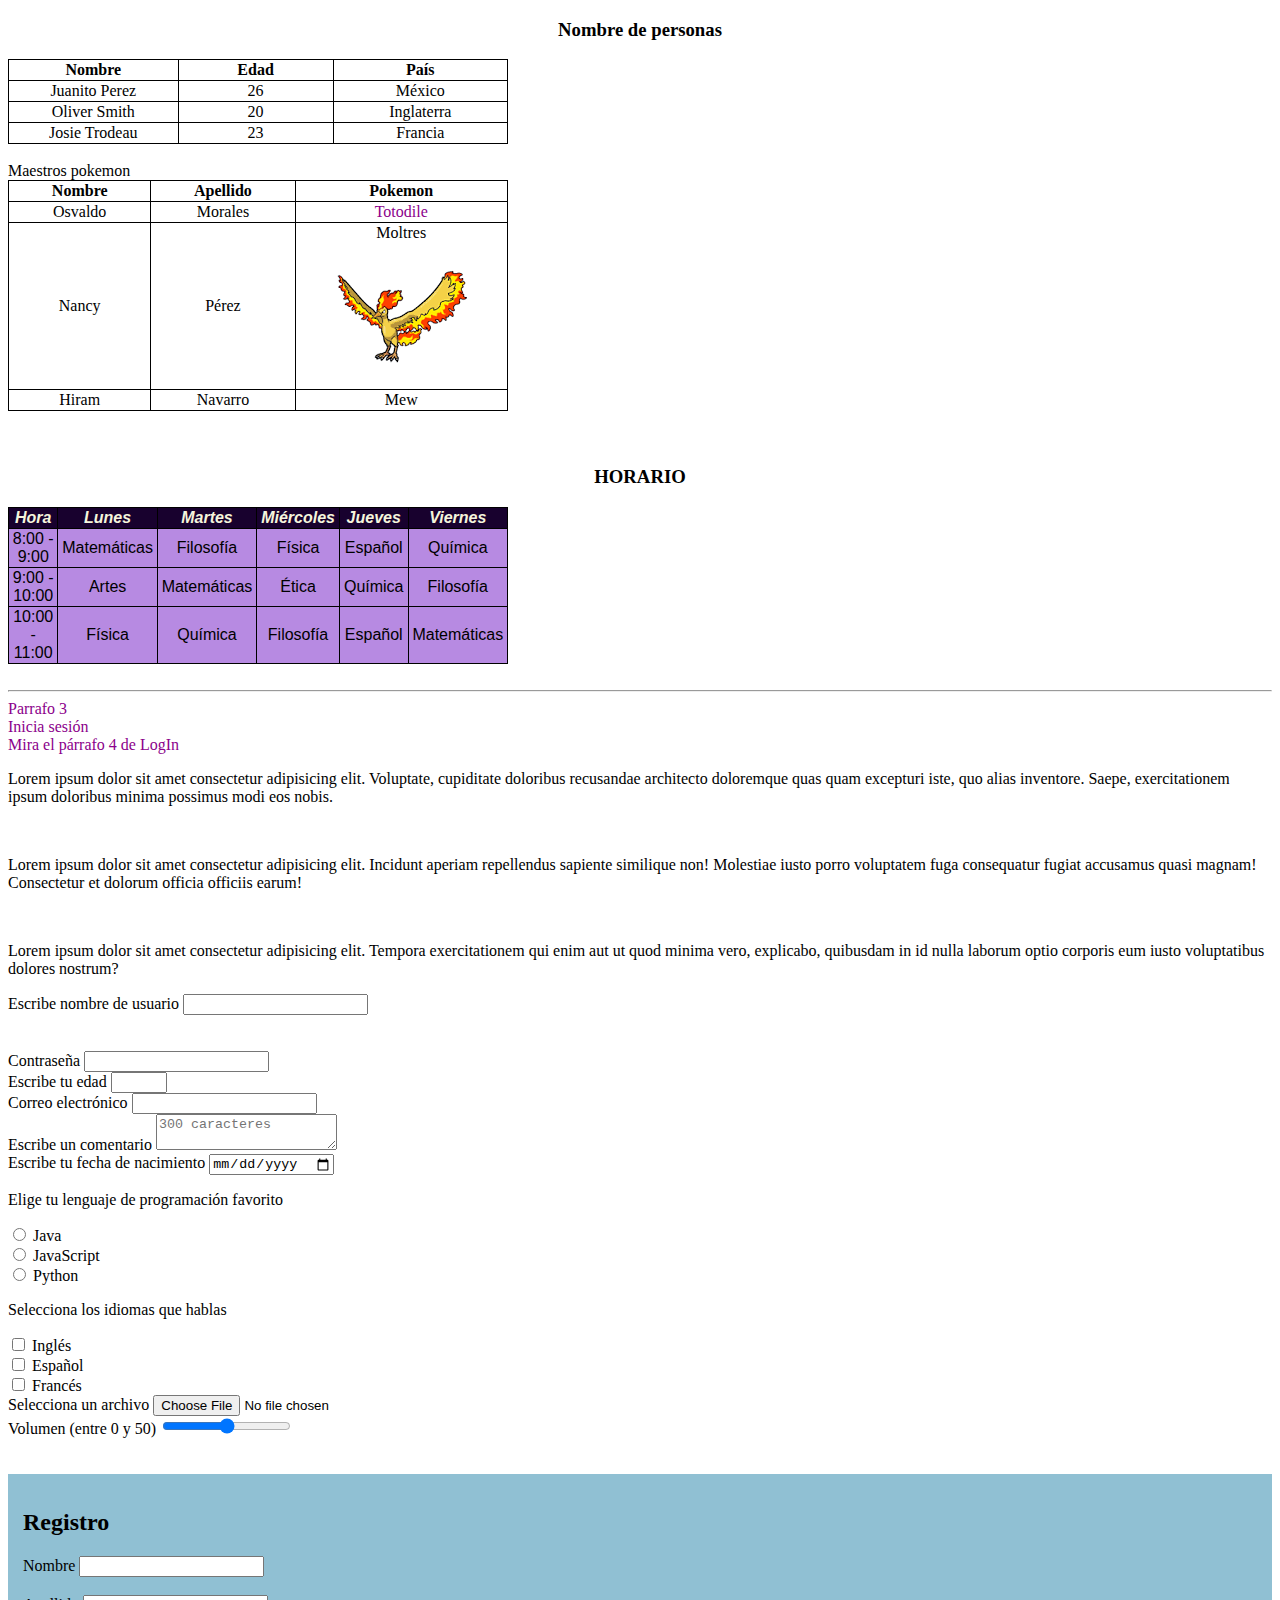
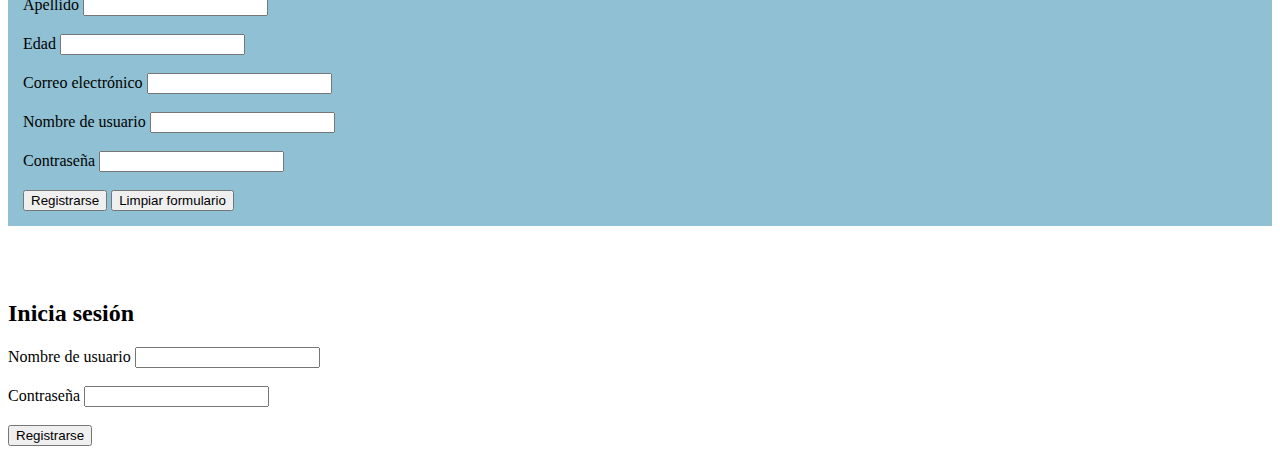
<file: index.html>
<!DOCTYPE html>
<html lang="en">
<head>
    <meta charset="UTF-8">
    <meta http-equiv="X-UA-Compatible" content="IE=edge">
    <meta name="viewport" content="width=device-width, initial-scale=1.0">
    <link rel="stylesheet" href="/styles/styles.css">
    <title>HTML Avanzado</title>
</head>
<body>
   <!--Una tabla es un conjunto de filas y columnas que contienen información 
        necesaria. Nos sirve para organizar y tener una mejor visibilidad de los elementos
        **Celda: es la intersección de una fila y una columna, que contiene información
                en HTML la definimos con la etiqueta <td></td>
        **Fila: se definen mediante la etiqueta <tr></tr>
        **Encabezado: Se definen mediante la etiqueta <th></th>
        **Tabla: para iniciar una se define la etiueta <table></table> y se divide en dos partes
                    -Cabeza de la tabla: <thead></thead>
                    -Cuerpo de la tabla: <tbody></tbody>
    -->
    <h3> Nombre de personas </h3>
    <table>
        <thead> 
            <tr><!--Fila 1 del encabezado-->
                <th>Nombre</th>
                <th>Edad</th>
                <th>País</th>
            </tr>
        </thead>
        <tbody>
            <tr> <!--Fila 2--> 
                <td>Juanito Perez</td>
                <td>26</td>
                <td>México</td>
            </tr>
            <tr> <!--Fila 3--> </tr>
                <td>Oliver Smith</td>
                <td> 20</td>
                <td>Inglaterra</td>
            </tr>
            <tr> <!--Fila 4--> 
                <td>Josie Trodeau</td>
                <td>23</td>
                <td>Francia</td>
            </tr>
        </tbody>
    </table> 
    <br>
    <!--Tablita 2-->
    <caption>Maestros pokemon</caption>
    <table>
        <thead>
            <tr><!--Maestro 1-->
                <th>Nombre</th>
                <th>Apellido</th>
                <th>Pokemon</th>
            </tr>
        </thead>
        <tbody>
            <tr> <!--Mqestro 1-->
                <td>Osvaldo</td>
                <td>Morales</td>
                <td><a href="https://www.pokemon.com/el/pokedex/totodile" target:_blank> Totodile</a></td>
            </tr>
            <tr>
                <td>Nancy</td>
                <td>Pérez</td>
                <td id="moltres"> Moltres <br> <img src="/assets/images/moltres.png" alt="Moltres"> </td>
            </tr>
            <tr>
                <td>Hiram</td>
                <td> Navarro</td>
                <td>Mew</td>
            </tr>
            <tr>

            </tr>
        </tbody>
    </table>
    <!--Horario de clases de lunes a viernes con horarios de 8 a9, 9 a 10 y  10 a 11 con las materias que gustes-->
    <br>
    <br>
    <h3>HORARIO</h3>
    <table >
        <thead class="horario">
            <th>Hora</th>
            <th>Lunes</th>
            <th>Martes</th>
            <th>Miércoles</th>
            <th>Jueves</th>
            <th>Viernes</th>
        </thead>
        <tbody class="horario2">
            <tr>
                <td>8:00 - 9:00</td>
                <td>Matemáticas</td>
                <td>Filosofía</td>
                <td>Física</td>
                <td>Español</td>
                <td>Química</td>
            </tr>
            <tr>
                <td>9:00 - 10:00</td>
                <td>Artes</td>
                <td>Matemáticas</td>
                <td>Ética</td>
                <td>Química</td>
                <td>Filosofía</td>
            </tr>
            <tr>
                <td>10:00 - 11:00</td>
                <td>Física</td>
                <td>Química</td>
                <td>Filosofía</td>
                <td>Español</td>
                <td>Matemáticas</td>
            </tr>
        </tbody>
    </table>
    <!--Vínculos HTML 
        Crear marcadores en HTML
        Los marcadores son útiles cuando tenemos una página web muy larga
        Para crear un marcador sigue los siguientes pasos:
        1.- Crear el marcador y agregar un enlace
        2.-Indicar un atributo (Id) para el marcador

    -->
    <br>
    <hr>
    <a href="#parrafo3">Parrafo 3</a> <br>
    <a href="/html/login.html">Inicia sesión</a> <br>
    <a href="/html/login.html#p4">Mira el párrafo 4 de LogIn</a>
    <p id="Parrafo1">Lorem ipsum dolor sit amet consectetur adipisicing elit. Voluptate, cupiditate doloribus recusandae architecto doloremque quas quam excepturi iste, quo alias inventore. Saepe, exercitationem ipsum doloribus minima possimus modi eos nobis.</p>
    <br>
    <p id="parrafo2">Lorem ipsum dolor sit amet consectetur adipisicing elit. Incidunt aperiam repellendus sapiente similique non! Molestiae iusto porro voluptatem fuga consequatur fugiat accusamus quasi magnam! Consectetur et dolorum officia officiis earum!</p>
    <br>
    <p id="parrafo3">Lorem ipsum dolor sit amet consectetur adipisicing elit. Tempora exercitationem qui enim aut ut quod minima vero, explicabo, quibusdam in id nulla laborum optio corporis eum iusto voluptatibus dolores nostrum?</p>
<!-- =====================================
Formularios HTML
Elementoq ue se encarga de recopilar la información del usuario para enviarlo a un servidor para su procesamiento
    --Elementos de un formulario:
    <form></form> : se utiliza para crear un formulario HTML para la entrada del usuario
        *Tipos de entrada*
         -casillas de texto
         +verificación
         +botones de opción
         +botones de envío
-->
    <form>
        <label for="user">Escribe nombre de usuario</label>
        <input type="text" id="user" name="user">
    </form>
    <!-- 
        Elemento <label></label>
            define una etiqueta para formularios y es útil para los usuarios de lectores de pantalla. Cuando el usuario hace click
            en el texto dentro del elemento <label> alterna el botón de opción/cailla de verificación.
             -for: debe ser igual al atributo id del elemento <input> para unirlos
        Elemento <input></input>
            tipos de input (atributo type)
             -text: Permite introducir texto.
            -password: permite introducir una contraseña y agregar asteriscos o puntos para ocultar la información
            -number: tipo numérico, para elegir numeros se pueden definir numeros mínimos y maximos.
            -email. Solicita el uso de la arroba para escribir.
            -textarea: crea un cuadro de texto para escribir comentarios.
            -date: Despliega el calendario para seleccionar día, mes y año (dd-mm-aaaa)
            botones de radio: define un botón de opción. Permite al usuario seleccionar solamente una opción de un
                            numero de opciones.
            -check box: define una casilla de verificación donde el usuario puede seleccionar 0 o más opciones de un número limitado de opciones.
            -file: es un campo de selección de archivos y un botón "Examinar" que permite cargar archivos.
            
        -->
    <br>
    <br>
    <form>
        <label for="contraseña">Contraseña</label>
        <input type="password" id="contraseña" name="password">
        <br>
        <label for="edad">Escribe tu edad</label>
        <input type="number" id="edad" name="Edad" min="0" max="60"> <br>
        <label for="correo">Correo electrónico</label>
        <input type="email" id="correo" name="correo_electrónico"> <br>
        <label for="comentarios">Escribe un comentario</label>
        <textarea name="comentarios" id="comentarios" placeholder="300 caracteres"></textarea> <br>
        <label for="fecha">Escribe tu fecha de nacimiento</label>
        <input type="date" id="fecha" name="nacimiento"> <br>
        <p>Elige tu lenguaje de programación favorito</p>
        <input type="radio" id="java" name="lenguaje_fav" value="java">
        <label for="java">Java</label> <br>
        <input type="radio" id="javascript" name="lenguaje_fav" value="javascript">
        <label for="javascript">JavaScript</label> <br>
        <input type="radio" id="python" name="lenguaje_fav" value="python">
        <label for="python">Python</label>
        <p>Selecciona los idiomas que hablas</p>
        <input type="checkbox" id="idioma1" name="idioma" value="inglés">
        <label for="idioma1">Inglés</label><br>
        <input type="checkbox" id="idioma2" name="idioma" value="español">
        <label for="idioma2">Español</label> <br>
        <input type="checkbox" id="idioma3" name="idioma" value="frances">
        <label for="idioma3">Francés</label><br>
        <label for="miArchivo">Selecciona un archivo</label>
        <input type="file" id="archivo" name="miArchivo"> <br>
        <!--Experimentando con documentación de w3school. -range-->
        <label for="rango">Volumen (entre 0 y 50)</label>
        <input type="range" id="volunen" name="vol" min="0" max="50">
    </form>
<!--==================================Botones======================
    Permiten controlar el enío de información del usuario. Vamos a ver dos tipos:
    *type="submit" envía al servidor lo que se escribe
    *type="reset" permite resetear l ainformación contenida en el formulario
    Reto: diseña un formulario de registro patra una página de videojuegos
    Todos los capos deben ser obligatorios.
    Va a tener un boton que diga registrarse y otro que diga limpiar formulario
    -Nombre 
    -Apellido
    -Nombre de usuario
    -Contraseña
    -Correo electrónico
    -Edad (mínimo 18)    
-->
<br> <br>
<form id="form2" action="/action_information.php" method="post"><!--Para hacer que el formulario se envíe a una url específica debemos
ponerla dentro de action-->
    <h2>Registro</h2>
    <label for="nombre">Nombre</label>
    <input required type="text" id="nombre" name="registro" >
    <br><br>
    <label for="Apellido">Apellido</label>
    <input required type="text" id="Apellido" name="registro"> 
    <br><br>
    <label for="edad">Edad</label>
    <input required type="number" id="edad" name="registro" min="18">
    <br><br>
    <label for="correo">Correo electrónico</label>
    <input required type="email" id="correo" name="registro">
    <br><br>
    <label for="usuario">Nombre de usuario</label>
    <input required type="text" id="usuario" name="registro">
    <br><br>
    <label for="contraseña">Contraseña</label>   
    <input required type="password" id="contraseña" name="registro">
    <br><br>
    <button type="submit">Registrarse</button>
    <button type="reset">Limpiar formulario</button>

</form>
<br>
<br>
<br>
<!-- ******************Botón enviar************
    type="submit" define un botón para enviar los datos del formulario a un ontenedor de 
    formulario. El controlador de formulario suele ser un archivo con un script para procesar
    los datos de entrada.
    El controlador de formulario se especifica en el atributo
-->
<form method="get" action="/action_information. php">
    <h2>Inicia sesión</h2>
    <label for="usuario">Nombre de usuario</label>
    <input required type="text" id="usuario" name="registro">
    <br><br>
    <label for="contraseña">Contraseña</label>   
    <input required type="password" id="contraseña" name="registro">
    <br>
    <br>
    <button type="submit">Registrarse</button>
</form>

</body>
</html>
</file>
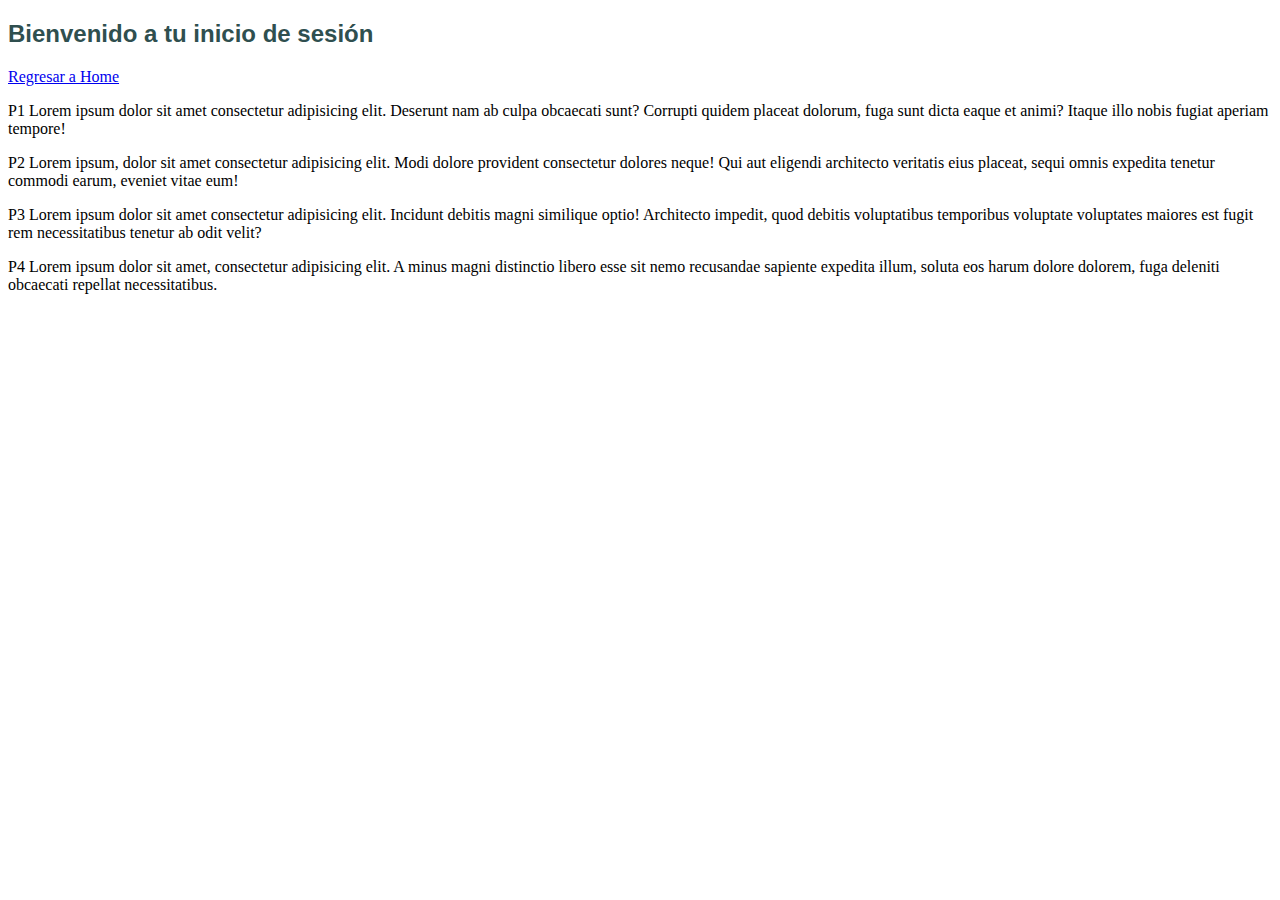
<file: html/login.html>
<!DOCTYPE html>
<html lang="en">
<head>
    <meta charset="UTF-8">
    <meta http-equiv="X-UA-Compatible" content="IE=edge">
    <meta name="viewport" content="width=device-width, initial-scale=1.0">
    <link rel="stylesheet" href="/styles/login.css">
    <title>Document</title>
</head>
<body>
    <h2>Bienvenido a tu inicio de sesión</h2>
    <a href="/index.html"> Regresar a Home</a>
    <p>P1 Lorem ipsum dolor sit amet consectetur adipisicing elit. Deserunt nam ab culpa obcaecati sunt? Corrupti quidem placeat dolorum, fuga sunt dicta eaque et animi? Itaque illo nobis fugiat aperiam tempore!</p>
    <p>P2 Lorem ipsum, dolor sit amet consectetur adipisicing elit. Modi dolore provident consectetur dolores neque! Qui aut eligendi architecto veritatis eius placeat, sequi omnis expedita tenetur commodi earum, eveniet vitae eum!</p>
    <p>P3 Lorem ipsum dolor sit amet consectetur adipisicing elit. Incidunt debitis magni similique optio! Architecto impedit, quod debitis voluptatibus temporibus voluptate voluptates maiores est fugit rem necessitatibus tenetur ab odit velit?</p>
    <p id="p4">P4 Lorem ipsum dolor sit amet, consectetur adipisicing elit. A minus magni distinctio libero esse sit nemo recusandae sapiente expedita illum, soluta eos harum dolore dolorem, fuga deleniti obcaecati repellat necessitatibus.</p>
</body>
</html>
</file>
<file: styles/styles.css>
table, th, td{
    
    border: 1px solid black;
    border-collapse: collapse;
    text-align: center;
    width: 500px;
}

a{
    text-decoration: none;
    color: darkmagenta;
}
#moltres{
    border-image-width: 20px;
}

.horario{
    color: beige;
    background-color: rgb(24, 1, 46);
    font-style: italic;
    font-family: 'Lucida Sans', 'Lucida Sans Regular', 'Lucida Grande', 'Lucida Sans Unicode', Geneva, Verdana, sans-serif;
}
.horario2{
    background-color: rgb(183, 138, 226);
    font-family: 'Gill Sans', 'Gill Sans MT', Calibri, 'Trebuchet MS', sans-serif;
}
h3{
    text-align: center;

}

#form2{
    padding: 15px ;
    background-color: rgb(144, 192, 211);
}
</file>
<file: styles/login.css>
h2{
    font-family: 'Gill Sans', 'Gill Sans MT', Calibri, 'Trebuchet MS', sans-serif;
    color: darkslategray;
}
</file>
